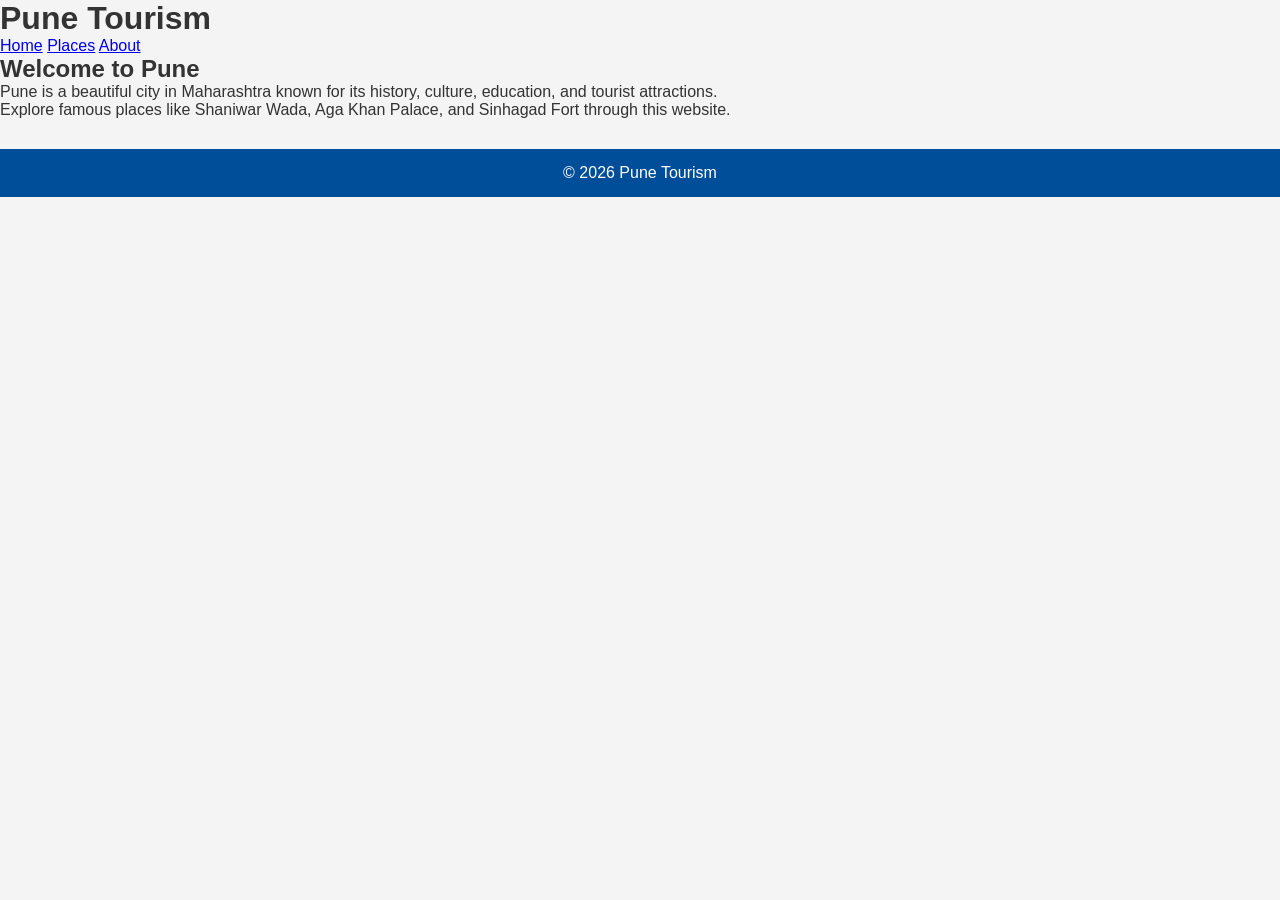
<file: index.html>
<!DOCTYPE html>
<html>
<head>
    <title>Pune Tourism</title>
    <link rel="stylesheet" href="style.css">
</head>
<body>

    <header>
        <h1>Pune Tourism</h1>

        <nav>
            <a href="index.html">Home</a>
            <a href="places.html">Places</a>
            <a href="about.html">About</a>
            <link rel="stylesheet" href="style.css">
        </nav>
    </header>

    <section>
        <h2>Welcome to Pune</h2>

        <p>
            Pune is a beautiful city in Maharashtra known for its
            history, culture, education, and tourist attractions.
        </p>

        <p>
            Explore famous places like Shaniwar Wada, Aga Khan Palace,
            and Sinhagad Fort through this website.
        </p>
    </section>

    <footer>
        <p>&copy; 2026 Pune Tourism</p>
    </footer>

</body>
</html>
</file>
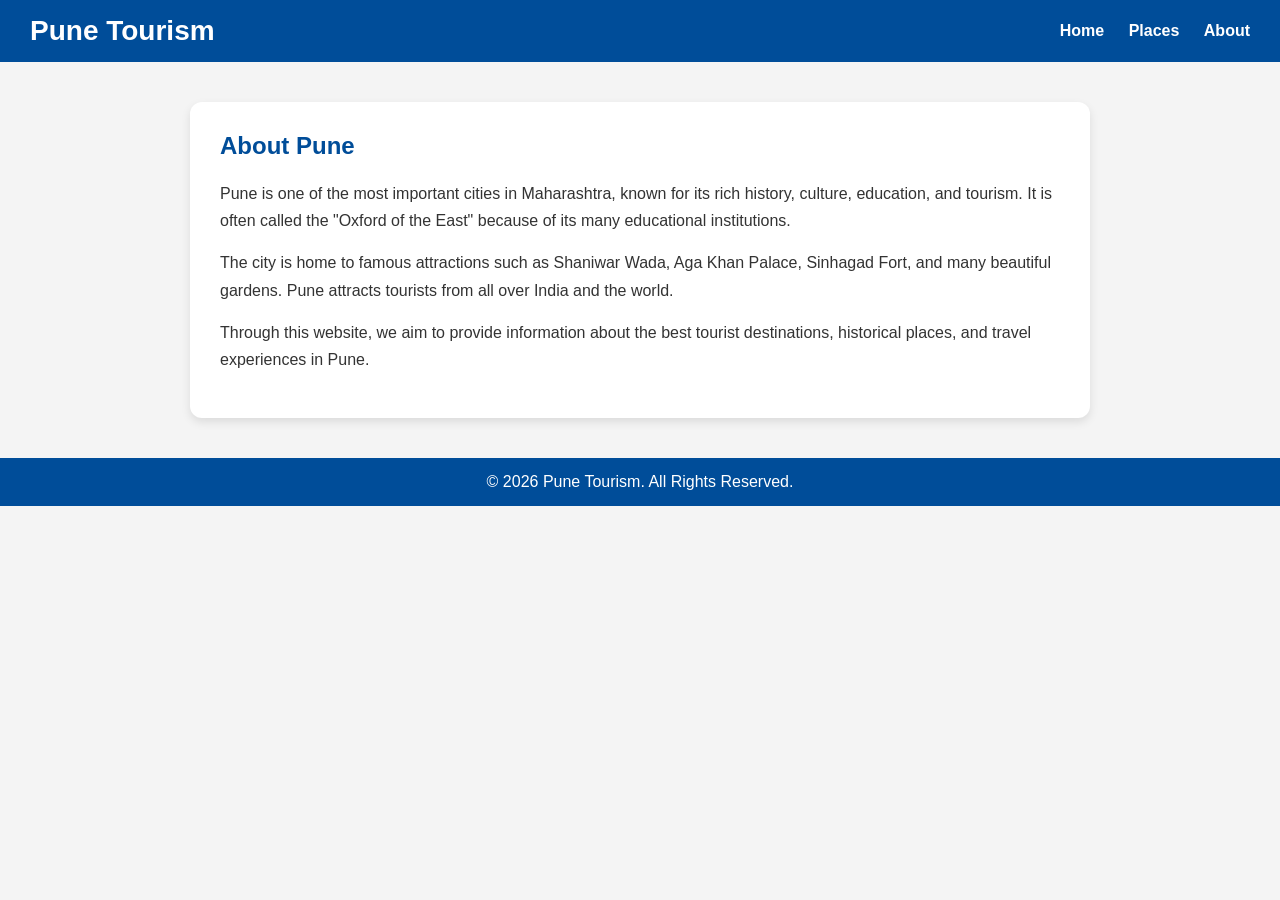
<file: about.html>
<!DOCTYPE html>
<html>
<head>
    <title>About Pune Tourism</title>
</head>

<body>

    <header class="navbar">
        <h1>Pune Tourism</h1>

        <nav>
            <a href="index.html">Home</a>
            <a href="places.html">Places</a>
            <a href="about.html">About</a>
            <link rel="stylesheet" href="style.css">
        </nav>
    </header>

    <section class="about">
        <h2>About Pune</h2>

        <p>
            Pune is one of the most important cities in Maharashtra,
            known for its rich history, culture, education, and tourism.
            It is often called the "Oxford of the East" because of its
            many educational institutions.
        </p>

        <p>
            The city is home to famous attractions such as Shaniwar Wada,
            Aga Khan Palace, Sinhagad Fort, and many beautiful gardens.
            Pune attracts tourists from all over India and the world.
        </p>

        <p>
            Through this website, we aim to provide information about
            the best tourist destinations, historical places, and travel
            experiences in Pune.
        </p>
    </section>

    <footer>
        <p>&copy; 2026 Pune Tourism. All Rights Reserved.</p>
    </footer>

</body>
</html>
</file>
<file: style.css>
/* Reset */
* {
    margin: 0;
    padding: 0;
    box-sizing: border-box;
}

/* Body */
body {
    font-family: Arial, sans-serif;
    background-color: #f4f4f4;
    color: #333;
}

/* Navbar */
.navbar {
    background-color: #004d99;
    color: white;
    padding: 15px 30px;

    display: flex;
    justify-content: space-between;
    align-items: center;
}

.navbar h1 {
    font-size: 28px;
}

.navbar nav a {
    color: white;
    text-decoration: none;
    margin-left: 20px;
    font-weight: bold;
}

.navbar nav a:hover {
    color: #ffcc00;
}

/* Hero Section */
.hero {
    text-align: center;
    padding: 80px 20px;
    background: linear-gradient(to right, #0066cc, #0099ff);
    color: white;
}

.hero h2 {
    font-size: 40px;
    margin-bottom: 15px;
}

.hero p {
    font-size: 18px;
}

/* Cards Section */
.cards,
.places {
    padding: 40px 20px;

    display: flex;
    flex-wrap: wrap;
    justify-content: center;
    gap: 25px;
}

/* Section Heading */
.places h2 {
    width: 100%;
    text-align: center;
    margin-bottom: 20px;
    font-size: 32px;
    color: #004d99;
}

/* Card Design */
.card {
    width: 300px;
    background: white;
    border-radius: 12px;
    overflow: hidden;

    box-shadow: 0 4px 10px rgba(0,0,0,0.15);

    transition: transform 0.3s;
}

.card:hover {
    transform: translateY(-8px);
}

.card img {
    width: 100%;
    height: 200px;
    object-fit: cover;
}

.card h3 {
    padding: 15px;
    color: #004d99;
}

.card p {
    padding: 0 15px 20px;
    line-height: 1.5;
}

/* About Page */
.about {
    max-width: 900px;
    margin: 40px auto;
    background: white;
    padding: 30px;
    border-radius: 12px;

    box-shadow: 0 4px 10px rgba(0,0,0,0.1);
}

.about h2 {
    color: #004d99;
    margin-bottom: 20px;
}

.about p {
    margin-bottom: 15px;
    line-height: 1.7;
}

/* Footer */
footer {
    background-color: #004d99;
    color: white;
    text-align: center;
    padding: 15px;
    margin-top: 30px;
}

/* Responsive Design */
@media (max-width: 768px) {

    .navbar {
        flex-direction: column;
        gap: 10px;
    }

    .hero h2 {
        font-size: 30px;
    }

    .card {
        width: 90%;
    }
}
</file>
